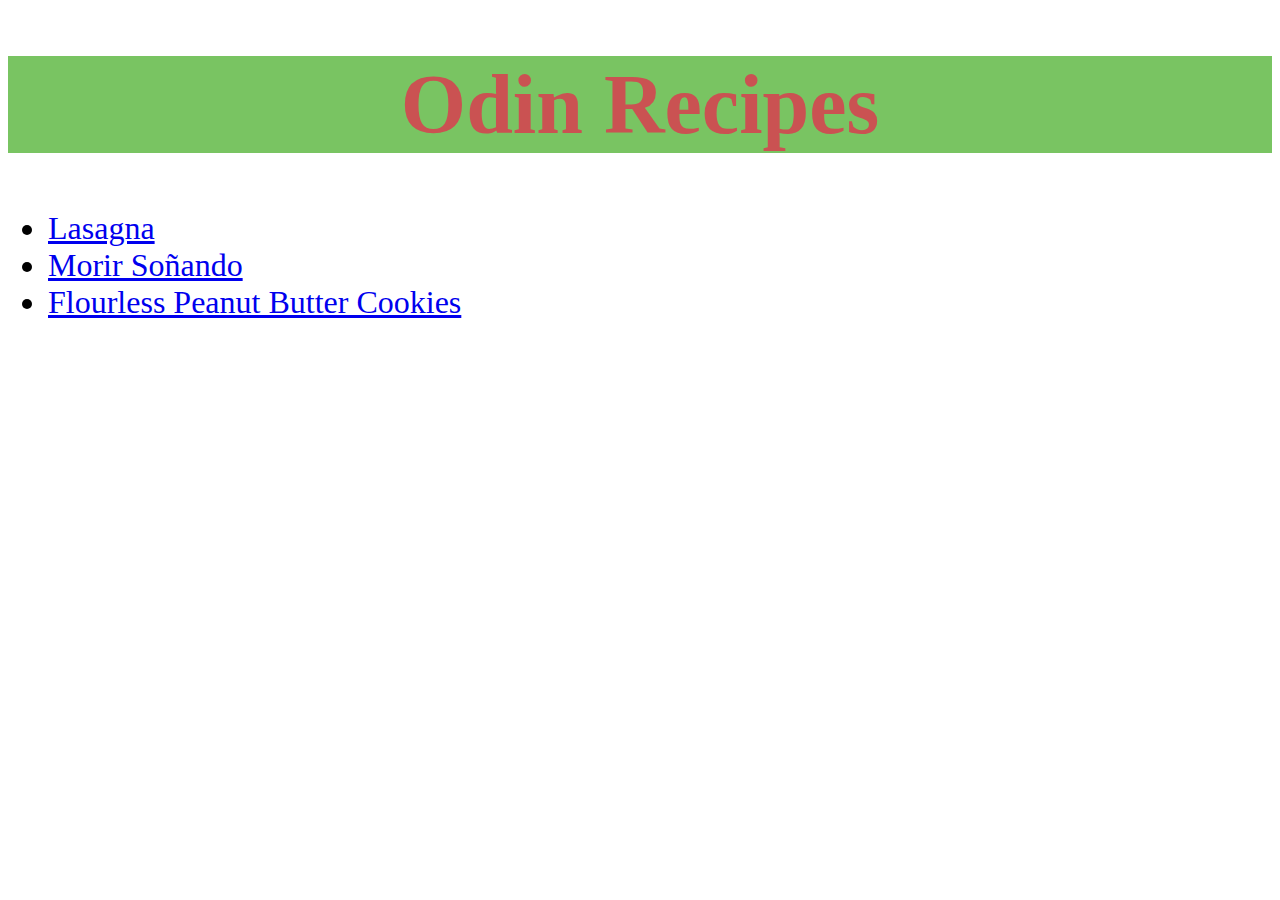
<file: index.html>
<!DOCTYPE html>
<html>
    <head>
      <title>Odin Recipes</title>
      <meta charset="utf-8">
      <link rel="stylesheet" href="style.css">
    </head>
    
<body>
<h1 class="header">Odin Recipes</h1>
  <ul class="li">
    <li><a href="recipes/lasagna.html">Lasagna</a></li>
    <li><a href="recipes/morirsonando.html">Morir Soñando</a></li>
    <li><a href="recipes/flourlesspbcookies.html">Flourless Peanut Butter Cookies</a>
  </ul>
</body>
</html>
</file>
<file: style.css>
.header .li {
    font-family: fantasy, 'Times New Roman', Times, serif;
}

.header {
    color: rgb(202, 82, 82);
    background-color: rgb(121, 196, 98);
    font-size: 84px;
    font-weight: bold;
    text-align: center;
}

.li {
    font-size: 32px;
}
</file>
